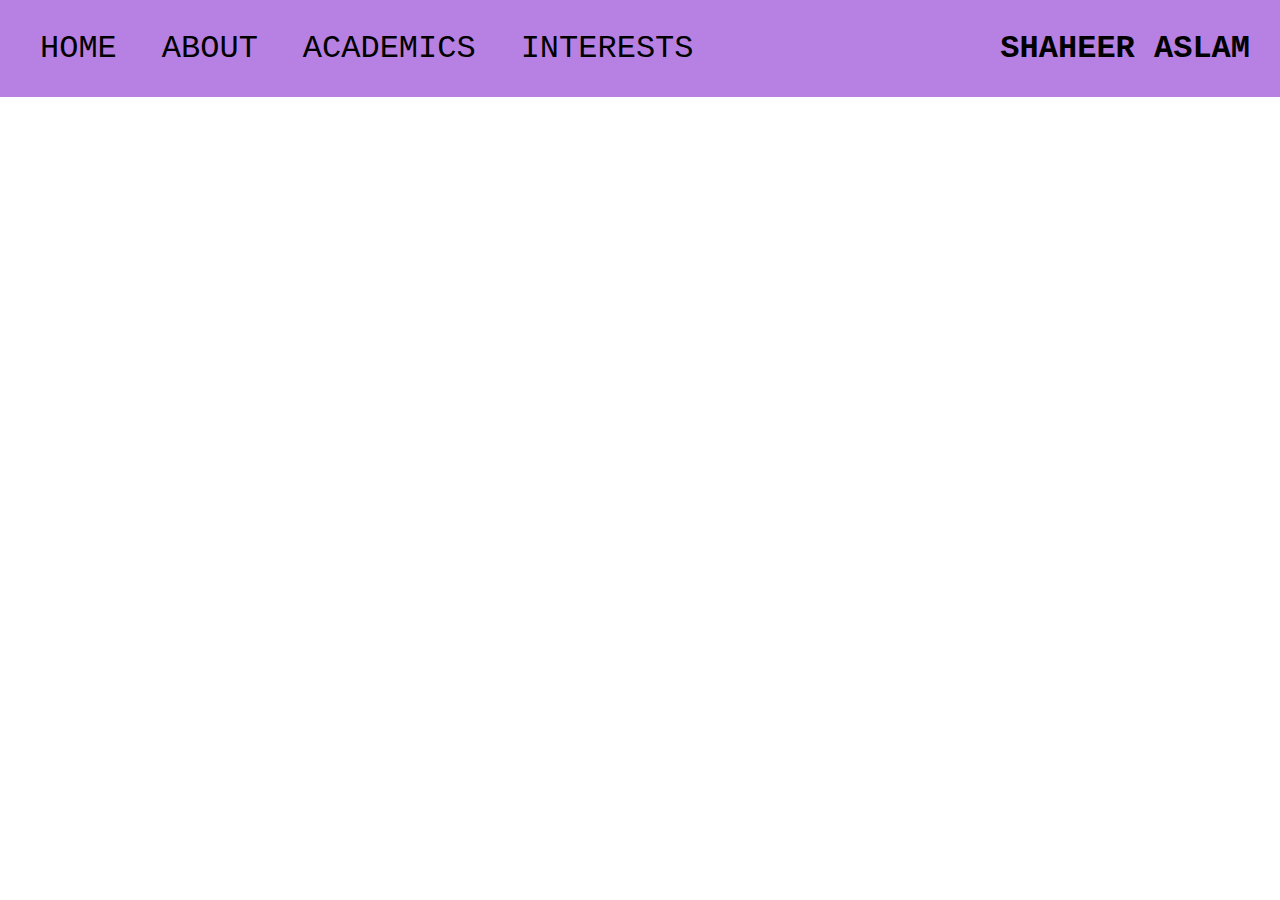
<file: about.html>
<!DOCTYPE html>
<html>
    <head>
        <meta charset="UTF-8">
        <meta name="description" content="This is a website about Shaheer Aslam">
        <title>About Me</title>
        <link rel="stylesheet" href="styles.css">

    </head>
    <body>
        <div class="container">
            <div class="nav-wrapper">
                <div class="left-side">
                    <div class="nav-link-wrapper">
                        <a href = "index.html">Home</a>
                    </div>
                    <div class="nav-link-wrapper">
                        <a href = "about.html">About</a>
                    </div>
                    <div class="nav-link-wrapper">
                        <a href = "academics.html">Academics</a>
                    </div>
                    <div class="nav-link-wrapper">
                        <a href = "hobbies.html">Interests</a>
                    </div>
                </div>

                <div class="right-side"> 
                    <div class="brand">
                        <div><b>Shaheer Aslam</b></div>
                    </div>
                </div>
            </div>
        </div>
    </body>
</html>
</file>
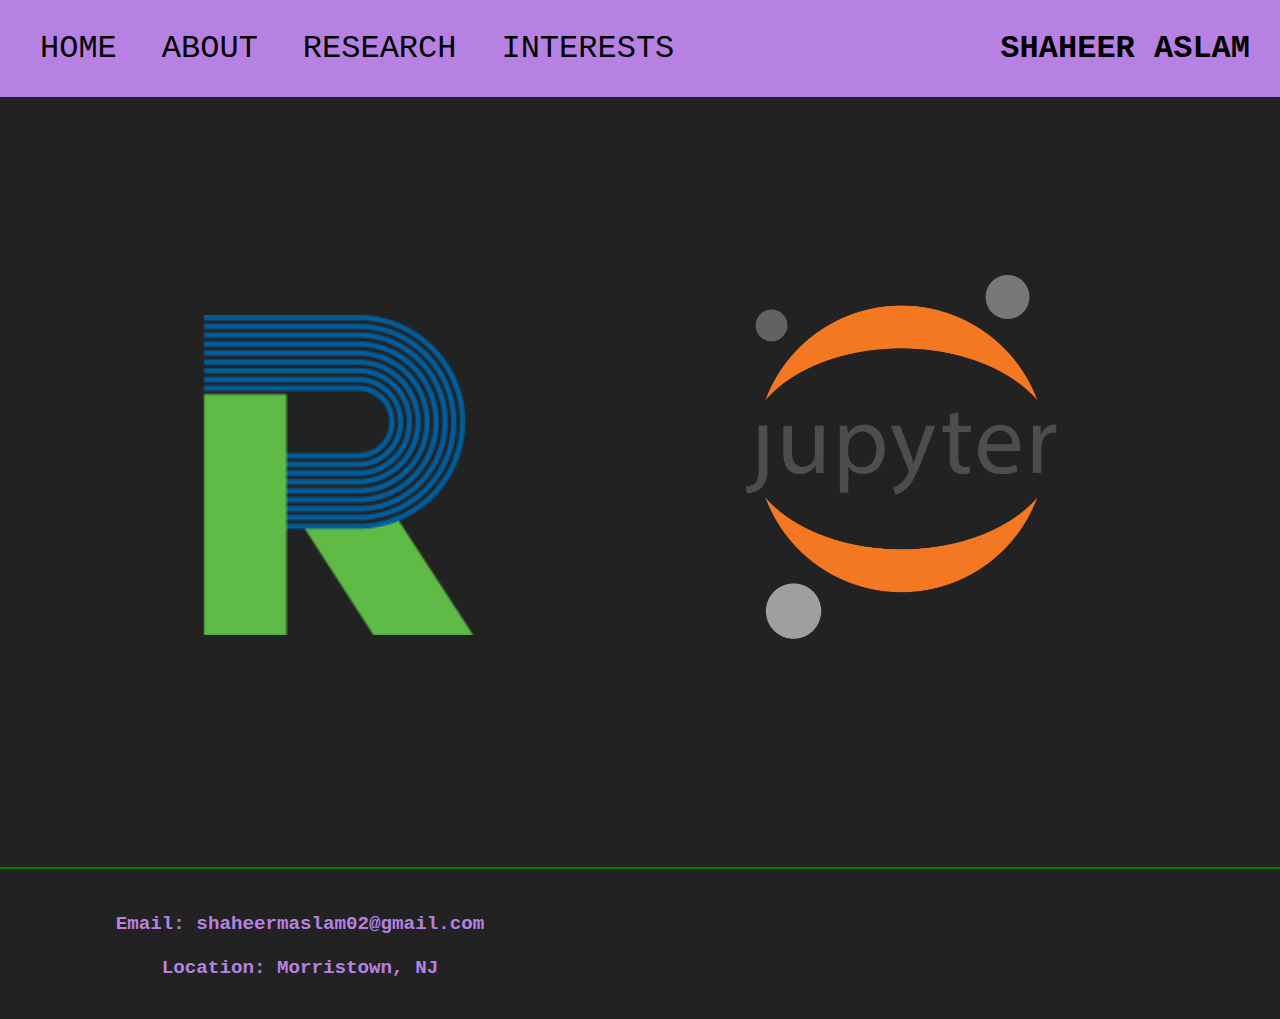
<file: academics.html>
<!DOCTYPE html>
<html>
    <head>
        <meta charset="UTF-8">
        <meta name="description" content="This is a website about Shaheer Aslam">
        <title>Academics</title>
        <link rel="stylesheet" href="styles.css">

    </head>
    <body>
        <div class="container">
            <div class="nav-wrapper">
                <div class="left-side">
                    <div class="nav-link-wrapper">
                        <a href = "index.html">Home</a>
                    </div>
                    <div class="nav-link-wrapper">
                        <a href = "about.html">About</a>
                    </div>
                    <div class="nav-link-wrapper">
                        <a href = "academics.html">Research</a>
                    </div>
                    <div class="nav-link-wrapper">
                        <a href = "hobbies.html">Interests</a>
                    </div>
                </div>

                <div class="right-side"> 
                    <div class="brand">
                        <div><b>Shaheer Aslam</b></div>
                    </div>
                </div>

            </div>
            <div class="academics-container">
                <div class="renaissance-logo">
                    <img src = "renaissance.png" width = "25%">
                    <div class="renaissance-text">
                        Renaissance Learning
                    </div>
                    <div class="renaissance-text-about">
                        I interned at <a target = "_blank" href = "https://www.renaissance.com/">Renaissance Learning</a>, a learning analytics company which creates pre-K-12 educational software and is in over 1/3 of the schools in the country. I was coached by Jon Stelman virtually during the quarantine as a data science intern and learned how to use critical industry standard tools like GitHub, Python, and Jupyter Notebooks for data analysis and visualization.
                    </div>
                </div>
                <div class="jupyter-logo">
                    <img src = "jupyter-logo.png" width = "25%">
                    <div class="jupyter-text">
                        Air Pollution Study
                    </div>
                    <div class="jupyter-text-about">
                        I conducted an air pollution study which can be found in this <a target = "_blank" href = "https://github.com/shaheermaslam02/airpollution">GitHub repository</a>, where my data and notebooks can be found. This project uses data science and visualizations using Python in Jupter Notebooks to assess air quality across the United States, captured in this <a target = "_blank" href = "AQIPaper.pdf">paper</a> and this <a target = "_blank" href = "AQIPresentation.pdf">presentation</a>.  
                    </div>
                </div>
                
            </div>
            <div class="academics-border">

            </div>
            <div class="page-bottom-wrapper">
                <div class="page-bottom-column">
                    <div class="page-bottom-text-wrapper">
                        <div class="page-bottom-text">
                            <br>
                            <br>
                            Email: shaheermaslam02@gmail.com
                            <br>
                            <br>
                            Location: Morristown, NJ
                        </div>
            </div>
        </div>
    </body>
</html>
</file>
<file: styles.css>
body {
    margin: 0px;
}

.nav-wrapper{
    display: flex;
    justify-content: space-between;
    padding: 30px;
    background-color: #b781e4;
}
.brand {
    font-family: 'Courier New', Courier, monospace;
    text-transform: uppercase;
    font-size: 2em;
}
.left-side {
    display: flex;
    margin-left: 10px;
}
.nav-wrapper > .left-side > div{
    display: flex;
    margin-right: 45px;

    font-size: 2em;
    text-transform: uppercase;
}
.nav-link-wrapper {
    height: 30px;
    font-family: 'Courier New', Courier, monospace;
    border-bottom: 1px solid transparent;
    transition: border-bottom 0.5s
}

.nav-link-wrapper a{
    color: #000000;
    text-decoration: none;
    transition: color 0.5s;
}

.nav-link-wrapper:hover{
    border-bottom: 1px solid black;
}

.nav-link-wrapper a:hover{
    color: black;
}

.background-video {
    justify-content: center;
    text-align: center;
    width: 100%;
}

.background-video .background-video-text-wrapper {
    justify-content: center;
    text-align: center;
    width: 100%;
    padding-left: 20%;
}
.background-video .background-video-text-wrapper div {
    position: absolute;
    top: 50%;
    left: 27%;
    bottom: 45%;
    right: 70%;
    color: #b781e4;
    font-weight: 600;
    font-family: 'Courier New', Courier, monospace;
    font-size: 3em;
    opacity: 0;
    visibility: hidden;
    -webkit-transition: visibility 0s, opacity 0.5s linear; 
    transition: visibility 0s, opacity 0.5s linear;
}

.background-video .background-video-text-wrapper .summary-text {
    position: absolute;
    top: 72%;
    left: 21.5%;
    bottom: 45%;
    right: 70%;
    color: #b781e4;
    font-weight: 600;
    font-family: 'Courier New', Courier, monospace;
    font-size: 1em;
    opacity: 0;
    visibility: hidden;
    -webkit-transition: visibility 0s, opacity 0.5s linear; 
    transition: visibility 0s, opacity 0.5s linear;
}

.background-video:hover video{
    transition: 1s ease;
    filter: brightness(10%);
}

.background-video:hover .background-video-text-wrapper div{
    width: 580px;

    visibility: visible;
    opacity: 0.7; 
    filter: blur(0px);
   }

.background-video:hover .background-video-text-wrapper .summary-text{
    width: 700px;
    text-align: center;
    visibility: visible;
    opacity: 0.7; 
    filter: blur(0px);
   }
.about-header {
    margin-top: -4px;
    padding: 20px;
    height: 100px;
    background-color: #222222;
}

.about-header div{
    padding: 20px;
    color: #b781e4;
    font-size: 3em;
    text-align: center;
    font-family: 'Courier New', Courier, monospace;
    font-weight: 600;
}

.portfolio-items-wrapper {
    display: grid;
    grid-template-columns: 1fr 1fr 1fr;

}

.portfolio-item-wrapper {
    position: relative;
}

.portfolio-img-background {
    height: 350px;
    width: 100%;
    background-size: cover;
    background-position: center;
    background-repeat: no-repeat;
}

.img-text-wrapper {
    position: absolute;
    top: 0;
    display: flex;
    flex-direction: column;
    justify-content: center;
    align-items: center;
    height: 100%;
    text-align: center;
    padding-left: 27%;
    padding-right: 20%;
}

.logo-wrapper img{
    width: 50%;
    margin-bottom: 20px;
}
.about-img-background {
    height: 450px;
    width: 100%;
    background-size: cover;
    background-position: center;
    background-repeat: no-repeat;
}

.about-text-wrapper {
    position: absolute;
    top: 0px;
    display: flex;
    flex-direction: column;
    justify-content: center;
    height: 100%;
    text-align: center;
    padding-left: 24%;
    padding-right: 20%;
}
.img-text-wrapper .subtitle a{
    transition: 1s;
    font-weight: 600;
    color: transparent;
    font-family: 'Courier New', Courier, monospace;
}

.img-text-wrapper:hover .subtitle a{
    color: #b781e4;
}

.about-text-wrapper .about-subtitle {
    transition: 1s;
    font-weight: 600;
    font-family: 'Courier New', Courier, monospace;
    font-size: 1.5em;
    width: 235px;
    color: transparent;
}

.about-text-wrapper:hover .about-subtitle {
    color: #b781e4;
}

.img-darken {
    transition: 1s;
    filter: brightness(10%);
}

.page-bottom-wrapper {
    height: 150px;
    background-color: #222222;
    display: grid;
    grid-template-columns: 1fr 1fr;
}

.page-bottom-column {
    position: relative;
}

.page-bottom-text-wrapper {
    position: absolute;
    top: 0px;
    display: flex;
    flex-direction: column;
    height: 100%;
    text-align: center;
    padding-left: 100px;
    padding-right: 100px;
}

.page-bottom-text {
    font-weight: 600;
    font-family: 'Courier New', Courier, monospace;
    font-size: 1.2em;
    width: 400px;
    color: #b781e4;
}

.profile-links {
    height: 300px;
    background-color: #b781e4;
}
.link-images {
    display: flex;
    justify-content: space-between;
}

.link-image {
    display: flex;

}
.academics-container{
    height: 770px;
    width: 100%;
    background-color: #222222;
}

.academics-border {
    height: 2px;
    width: 100%;
    background-color: green;
}

.renaissance-logo img{
    position: absolute;
    top: 35%;
    bottom: 50%;
    left: 14%;
    right: 70%;
}

.renaissance-logo:hover img {
    transition: 1s;
    filter: brightness(10%);
}

.renaissance-text {
    position: absolute;
    top: 45%;
    left: 10%;
    bottom: 45%;
    right: 70%;
    color: #8bc34a;
    font-weight: 600;
    font-family: 'Courier New', Courier, monospace;
    font-size: 2.25em;
    opacity: 0;
    visibility: hidden;
    -webkit-transition: visibility 0s, opacity 0.5s linear; 
    transition: visibility 0s, opacity 0.5s linear;
}

.renaissance-text-about{
    position: absolute;
    top: 55%;
    left: 10%;
    bottom: 45%;
    right: 70%;
    color: #8bc34a;
    font-weight: 600;
    font-family: 'Courier New', Courier, monospace;
    font-size: 1em;
    opacity: 0;
    visibility: hidden;
    -webkit-transition: visibility 0s, opacity 0.5s linear; 
    transition: visibility 0s, opacity 0.5s linear;
}

.renaissance-logo:hover .renaissance-text {
    width: 450px;
    padding: 8px 15px; 
    visibility: visible;
    opacity: 0.7; 
    filter: blur(0px);
}

.renaissance-logo:hover .renaissance-text-about {
    width: 475px;
    padding: 8px 15px; 
    visibility: visible;
    opacity: 0.7; 
    filter: blur(0px);
}

.jupyter-logo img{
    position: absolute;
    top: 30%;
    bottom: 50%;
    left: 58%;

}

.jupyter-logo:hover img {
    transition: 1s;
    filter: brightness(10%);
}

.jupyter-text {
    position: absolute;
    top: 45%;
    left: 53%;
    bottom: 45%;
    color: #ff781f;
    font-weight: 600;
    font-family: 'Courier New', Courier, monospace;
    font-size: 2.25em;
    opacity: 0;
    visibility: hidden;
    -webkit-transition: visibility 0s, opacity 0.5s linear; 
    transition: visibility 0s, opacity 0.5s linear;
}

.jupyter-text-about{
    position: absolute;
    top: 55%;
    left: 53%;
    bottom: 45%;
    color: #ff781f;
    font-weight: 600;
    font-family: 'Courier New', Courier, monospace;
    font-size: 1em;
    opacity: 0;
    visibility: hidden;
    -webkit-transition: visibility 0s, opacity 0.5s linear; 
    transition: visibility 0s, opacity 0.5s linear;
}

.jupyter-logo:hover .jupyter-text {
    width: 450px;
    padding: 8px 15px; 
    visibility: visible;
    opacity: 0.7; 
    filter: blur(0px);
}

.jupyter-logo:hover .jupyter-text-about {
    width: 475px;
    padding: 8px 15px; 
    visibility: visible;
    opacity: 0.7; 
    filter: blur(0px);
}

.page-bottom-wrapper-hobbies {
    height: 150px;
    margin-top: -4px;
    background-color: #222222;
    display: grid;
    grid-template-columns: 1fr 1fr;
}
</file>
